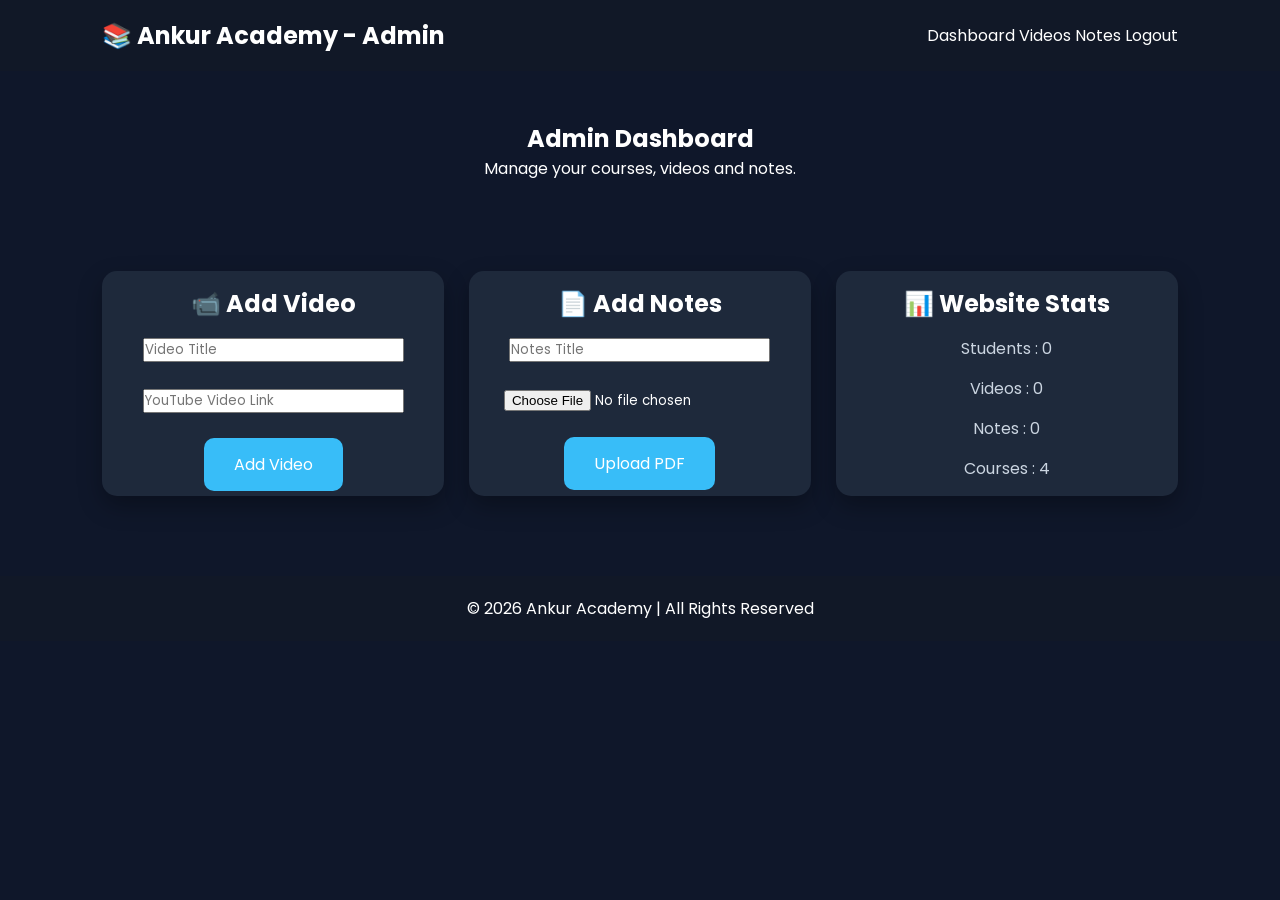
<file: admin.html>
<!DOCTYPE html>
<html lang="en">
<head>
    <meta charset="UTF-8">
    <meta name="viewport" content="width=device-width, initial-scale=1.0">
    <title>Admin Panel | Ankur Academy</title>
    <link rel="stylesheet" href="style.css">
</head>
<body>

<header class="dashboard-header">
    <h2>📚 Ankur Academy - Admin</h2>

    <nav>
        <a href="dashboard.html">Dashboard</a>
        <a href="videos.html">Videos</a>
        <a href="notes.html">Notes</a>
        <a href="index.html">Logout</a>
    </nav>
</header>

<section class="welcome">
    <h1>Admin Dashboard</h1>
    <p>Manage your courses, videos and notes.</p>
</section>

<section class="subjects">

    <div class="card">
        <h2>📹 Add Video</h2>

        <input type="text" placeholder="Video Title"><br><br>

        <input type="text" placeholder="YouTube Video Link"><br><br>

        <button class="btn">Add Video</button>
    </div>

    <div class="card">
        <h2>📄 Add Notes</h2>

        <input type="text" placeholder="Notes Title"><br><br>

        <input type="file"><br><br>

        <button class="btn">Upload PDF</button>
    </div>

    <div class="card">
        <h2>📊 Website Stats</h2>

        <p>Students : 0</p>
        <p>Videos : 0</p>
        <p>Notes : 0</p>
        <p>Courses : 4</p>
    </div>

</section>

<footer>
    <p>© 2026 Ankur Academy | All Rights Reserved</p>
</footer>

<script src="script.js"></script>

</body>
</html>
</file>
<file: style.css>
/* Google Font */
@import url('https://fonts.googleapis.com/css2?family=Poppins:wght@300;400;500;600;700&display=swap');

*{
    margin:0;
    padding:0;
    box-sizing:border-box;
    font-family:'Poppins',sans-serif;
}

body{
    background:#0f172a;
    color:#fff;
}

/* Navbar */
.navbar,
.dashboard-header{
    display:flex;
    justify-content:space-between;
    align-items:center;
    padding:18px 8%;
    background:#111827;
    position:sticky;
    top:0;
}

.logo{
    color:#38bdf8;
}

.nav-links{
    display:flex;
    list-style:none;
    gap:20px;
}

.nav-links a,
.dashboard-header a{
    color:white;
    text-decoration:none;
    transition:.3s;
}

.nav-links a:hover,
.dashboard-header a:hover{
    color:#38bdf8;
}

/* Hero */
.hero{
    text-align:center;
    padding:80px 20px;
}

.hero h1{
    font-size:48px;
    margin-bottom:15px;
}

.hero p{
    color:#cbd5e1;
    margin-bottom:25px;
}

.search-box{
    width:80%;
    max-width:500px;
    padding:15px;
    border:none;
    border-radius:10px;
    margin-bottom:20px;
    font-size:16px;
}

.btn{
    background:#38bdf8;
    color:white;
    border:none;
    padding:14px 30px;
    border-radius:10px;
    cursor:pointer;
    font-size:16px;
    transition:.3s;
}

.btn:hover{
    background:#0284c7;
}

/* Subject Cards */
.subjects{
    display:grid;
    grid-template-columns:repeat(auto-fit,minmax(250px,1fr));
    gap:25px;
    padding:40px 8%;
}

.card{
    background:#1e293b;
    border-radius:15px;
    overflow:hidden;
    text-align:center;
    transition:.3s;
    box-shadow:0 10px 25px rgba(0,0,0,.3);
}

.card:hover{
    transform:translateY(-8px);
}

.card img{
    width:100%;
    height:180px;
    object-fit:cover;
}

.card h2{
    margin:15px 0;
}

.card p{
    color:#cbd5e1;
    padding-bottom:15px;
}

.card a{
    display:inline-block;
    margin:15px;
    padding:10px 20px;
    background:#38bdf8;
    color:white;
    text-decoration:none;
    border-radius:8px;
}

/* Login */
.login-container{
    display:flex;
    justify-content:center;
    align-items:center;
    min-height:100vh;
}

.login-box{
    width:350px;
    background:#1e293b;
    padding:35px;
    border-radius:15px;
    text-align:center;
}

.login-box h1{
    margin-bottom:10px;
}

.login-box p{
    margin-bottom:20px;
}

.login-box input{
    width:100%;
    padding:12px;
    margin:10px 0;
    border:none;
    border-radius:8px;
}

.login-box button{
    width:100%;
    padding:12px;
    background:#38bdf8;
    color:white;
    border:none;
    border-radius:8px;
    cursor:pointer;
    margin-top:10px;
}

.back-home{
    display:block;
    margin-top:20px;
    color:#38bdf8;
    text-decoration:none;
}

/* Dashboard */
.welcome{
    text-align:center;
    padding:50px 20px;
}

.updates{
    padding:40px 8%;
}

.updates ul{
    margin-top:20px;
}

.updates li{
    margin:12px 0;
}

/* Footer */
footer{
    text-align:center;
    padding:20px;
    background:#111827;
    margin-top:40px;
}

/* Responsive */
@media(max-width:768px){

.navbar,
.dashboard-header{
    flex-direction:column;
    gap:15px;
}

.nav-links{
    flex-wrap:wrap;
    justify-content:center;
}

.hero h1{
    font-size:34px;
}

.search-box{
    width:95%;
}

}
</file>
